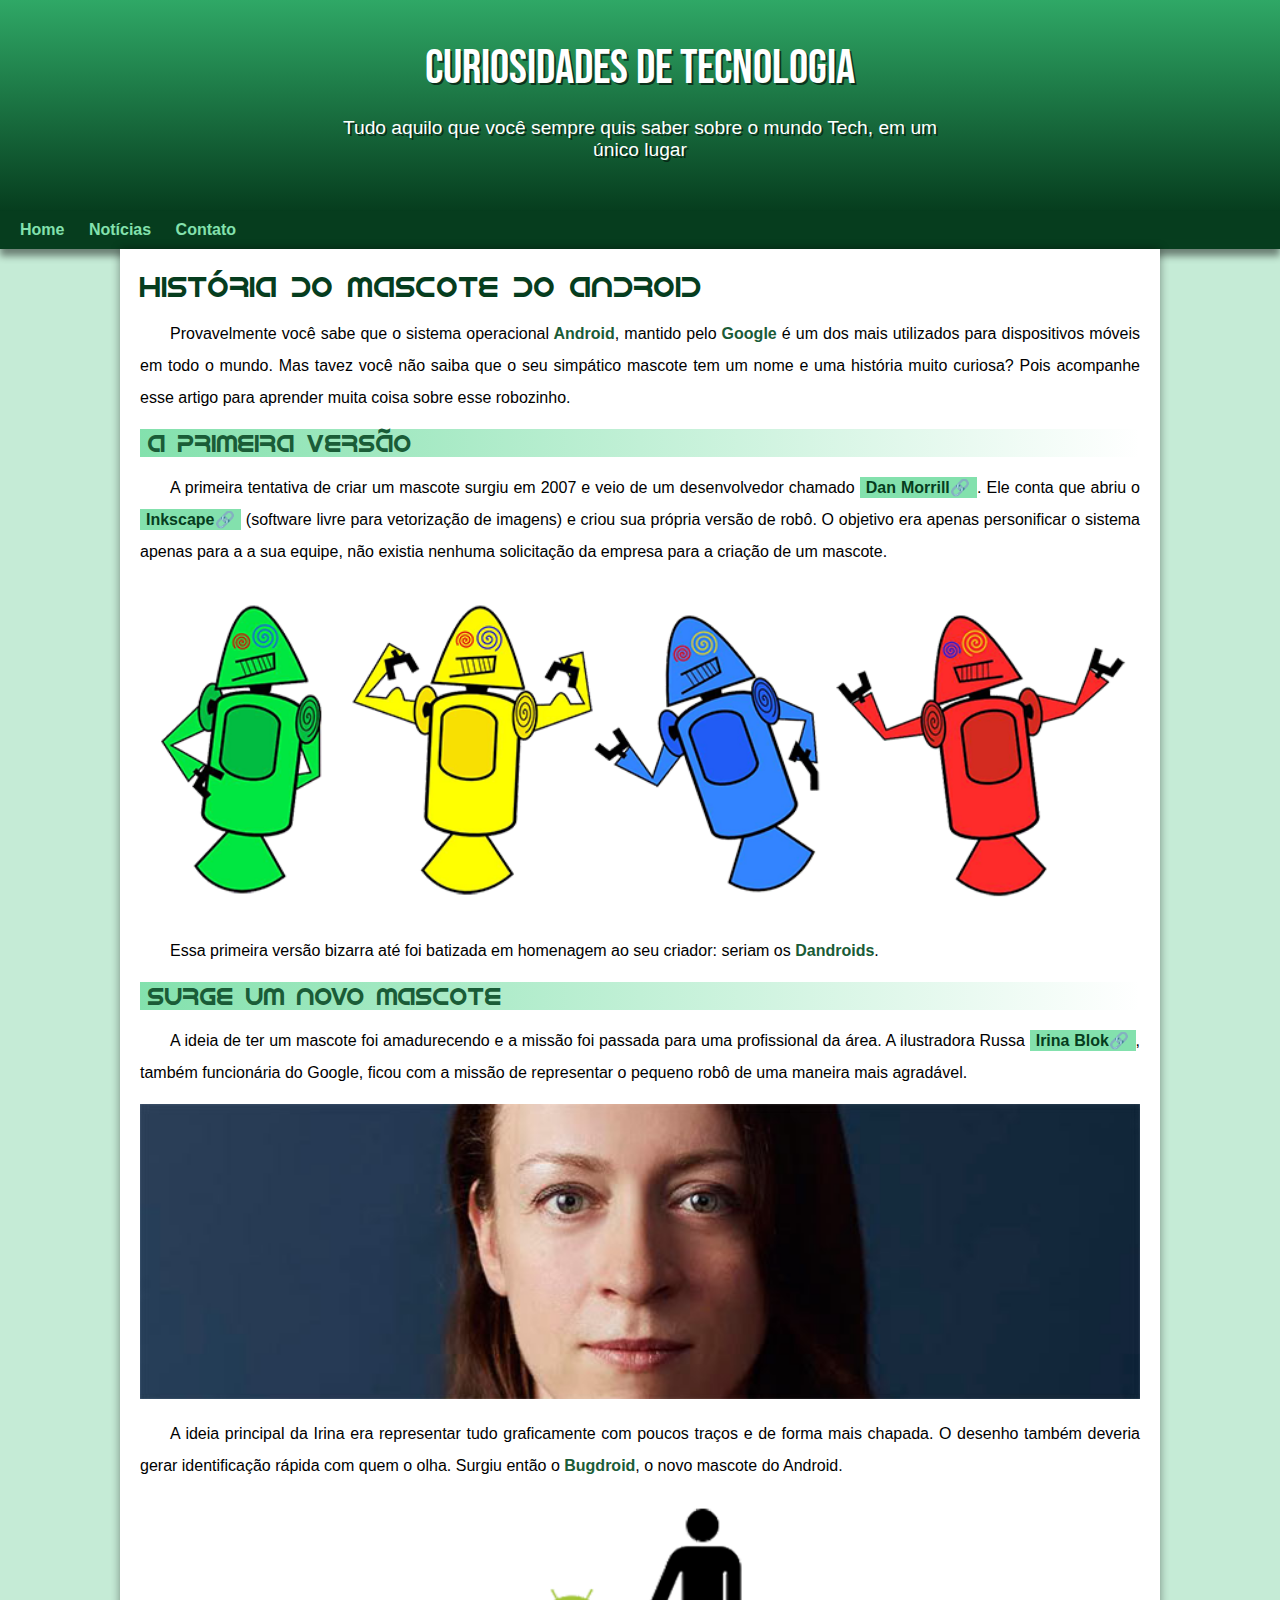
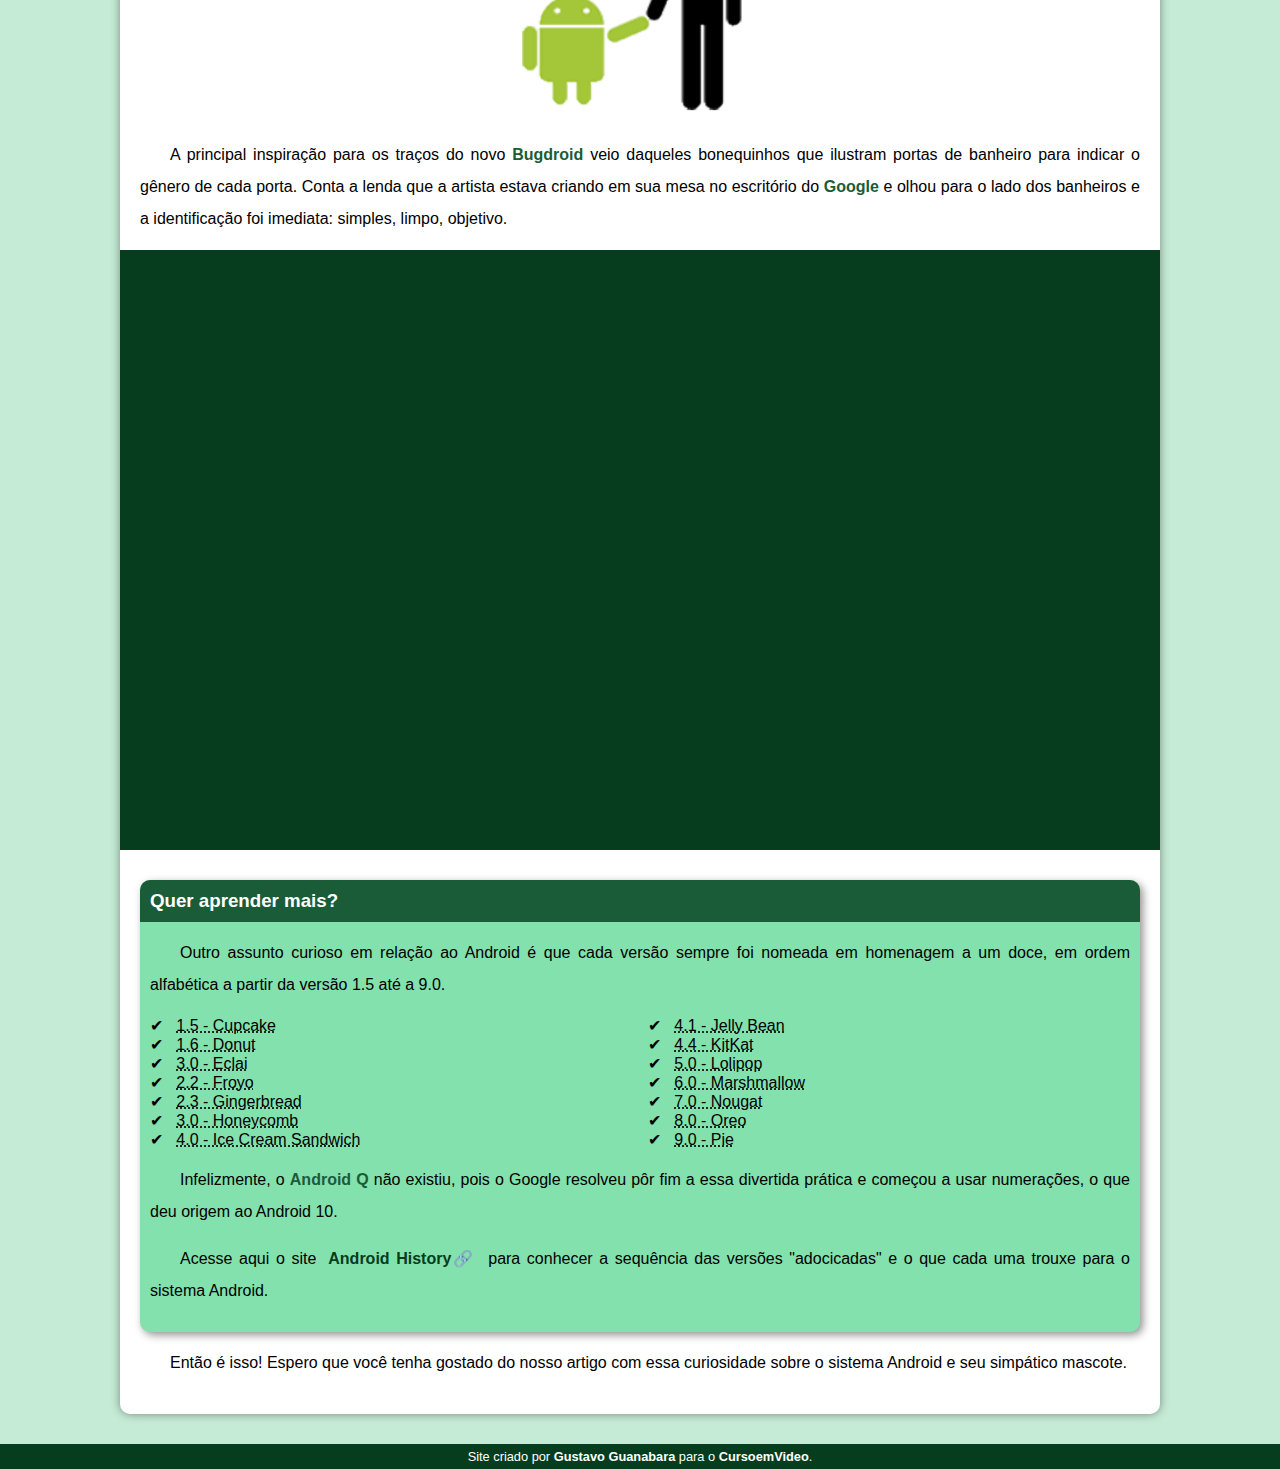
<file: index.html>
<!DOCTYPE html>
<html lang="pt-br">
<head>
    <meta charset="UTF-8">
    <meta name="viewport" content="width=device-width, initial-scale=1.0">
    <title>Como surgiu o mascote do android</title>
    <link rel="shortcut icon" href="imagens/favicon.ico" type="image/x-icon">
    <link rel="stylesheet" href="estilos/style.css">

</head>
<body>
    <header>
        <h1>Curiosidades de Tecnologia</h1>

        <p>Tudo aquilo que você sempre quis saber sobre o mundo Tech, em um único lugar</p>
    </header>
    <nav>
        <a href="#">Home</a>
        <a href="#">Notícias</a>
        <a href="#">Contato</a>
    </nav>
    <main>
        <article>
            <h1>História do Mascote do Android</h1>

            <p>Provavelmente você sabe que o sistema operacional<strong> Android</strong>, mantido pelo <strong>Google </strong>é um dos mais utilizados para dispositivos móveis em todo o mundo. Mas tavez você não saiba que o seu simpático mascote tem um nome e uma história muito curiosa? Pois acompanhe esse artigo para aprender muita coisa sobre esse robozinho.</p>
            
            <h2>A primeira versão</h2>
            
            <p>A primeira tentativa de criar um mascote surgiu em 2007 e veio de um desenvolvedor chamado <a href="https://androidcommunity.com/dan-morrill-shows-us-the-android-mascot-that-almost-was-20130103/" target="_blank" class="externo">Dan Morrill</a>. Ele conta que abriu o <a href="https://inkscape.org/pt-br/" target="_blank" class="externo">Inkscape</a> (software livre para vetorização de imagens) e criou sua própria versão de robô. O objetivo era apenas personificar o sistema apenas para a a sua equipe, não existia nenhuma solicitação da empresa para a criação de um mascote.</p>
            
            <picture>
                <source media="(max-width: 670px )" srcset="imagens/dan-droids-pq.png">
                <img src="imagens/dan-droids.png" alt="primeira versão do android">
            </picture>
            
            <p>Essa primeira versão bizarra até foi batizada em homenagem ao seu criador: seriam os <strong>Dandroids</strong>.</p>
            
            <h2>Surge um novo mascote</h2>
            
            <p>A ideia de ter um mascote foi amadurecendo e a missão foi passada para uma profissional da área. A ilustradora Russa <a href="https://www.irinablok.com/" target="_blank" class="externo">Irina Blok</a>, também funcionária do Google, ficou com a missão de representar o pequeno robô de uma maneira mais agradável.</p>
            
            <picture>
                <source media="(max-width:670px )" srcset="imagens/irina-blok-pq.jpg">
                <img src="imagens/irina-blok.jpg" alt="irina-blok, criadora do bugdroid">
            </picture>
            
            <p>A ideia principal da Irina era representar tudo graficamente com poucos traços e de forma mais chapada. O desenho também deveria gerar identificação rápida com quem o olha. Surgiu então o <strong>Bugdroid</strong>, o novo mascote do Android.</p>
            
            <img src="imagens/bugdroid.png" class="pequena" alt="bugdroid, novo mascote">
            
            <p>A principal inspiração para os traços do novo <strong>Bugdroid</strong> veio daqueles bonequinhos que ilustram portas de banheiro para indicar o gênero de cada porta. Conta a lenda que a artista estava criando em sua mesa no escritório do<strong> Google</strong> e olhou para o lado dos banheiros e a identificação foi imediata: simples, limpo, objetivo.</p>
            
            <div class="video">
                <iframe width="560" height="315" src="https://www.youtube.com/embed/l2UDgpLz20M" title="YouTube video player" frameborder="0" allow="accelerometer; autoplay; clipboard-write; encrypted-media; gyroscope; picture-in-picture; web-share" allowfullscreen></iframe>
            </div>
            <aside>
                <h3>Quer aprender mais? </h3>

                <p>Outro assunto curioso em relação ao Android é que cada versão sempre foi nomeada em homenagem a um doce, em ordem alfabética a partir da versão 1.5 até a 9.0.</p>
                
                <ul>
                    <li>
                        <abbr title="Bolo de copo">1.5 - Cupcake</abbr>
                    </li>
                    <li>
                        <abbr title="Rosquinha">1.6 - Donut</abbr>
                    </li>
                    <li>
                        <abbr title="Bomba">3.0 - Eclai</abbr>
                    </li>
                    <li>
                        <abbr title="Iogurte congelado">2.2 - Froyo</abbr>
                    </li>
                   <li>
                        <abbr title="Biscoito de gengibre"> 2.3 - Gingerbread</abbr>
                    </li>
                    <li>
                        <abbr title="Favo de mel">3.0 - Honeycomb</abbr>
                    </li>
                    <li>
                        <abbr title="sanduiche de sorvete">4.0 - Ice Cream Sandwich</abbr>
                    </li>
                    <li>
                        <abbr title="Jujuba">4.1 - Jelly Bean</abbr>
                    </li>
                    <li>
                        <abbr title="KitKat">  4.4 - KitKat</abbr>
                    </li>
                    <li>
                        <abbr title="Pirulito"> 5.0 - Lolipop</abbr>
                    </li>
                    <li>
                        <abbr title="Marsgmallow">6.0 - Marshmallow</abbr>
                    </li>
                     <li>
                        <abbr title="Torrone">7.0 - Nougat</abbr>
                    </li>
                    <li>
                        <abbr title="oreo">8.0 - Oreo</abbr>
                    </li>
                     <li>
                        <abbr title="Torta">9.0 - Pie</abbr>
                    </li>
                </ul>
                
                <p>Infelizmente, o <strong>Android Q </strong>não existiu, pois o Google resolveu pôr fim a essa divertida prática e começou a usar numerações, o que deu origem ao Android 10.</p>
                
                <p>Acesse aqui o site<a href="https://www.android.com/intl/pt_pt/history/" target="_blank" class="externo"> Android History</a> para conhecer a sequência das versões "adocicadas" e o que cada uma trouxe para o sistema Android.</p>
            </aside>
            <p>Então é isso! Espero que você tenha gostado do nosso artigo com essa curiosidade sobre o sistema Android e seu simpático mascote.</p>
        </article>    
    </main>
    <footer>
        <p>Site criado por <a href="https://gustavoguanabara.github.io/" target="_blank">Gustavo Guanabara</a> para o <a href="https://www.youtube.com/@CursoemVideo" target="_blank">CursoemVideo</a>.</p>
    </footer>
</body>
</html>
</file>
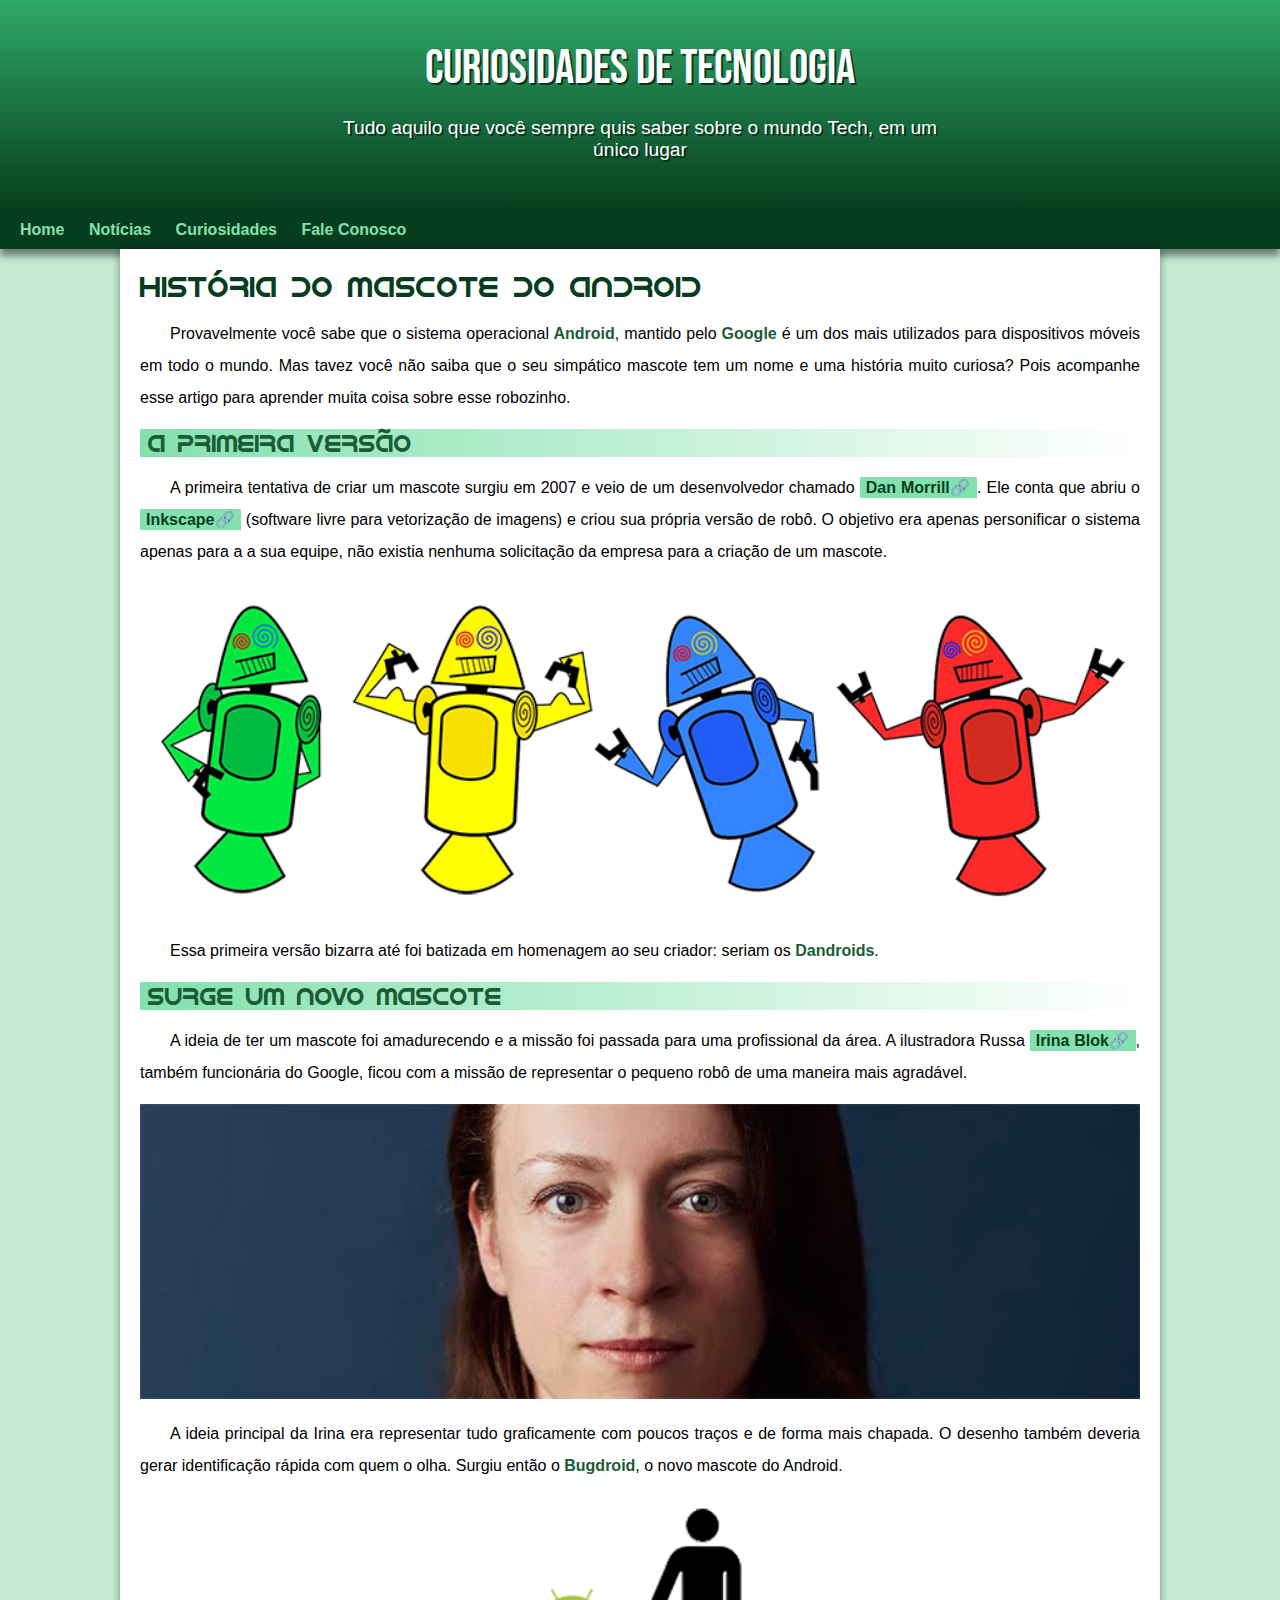
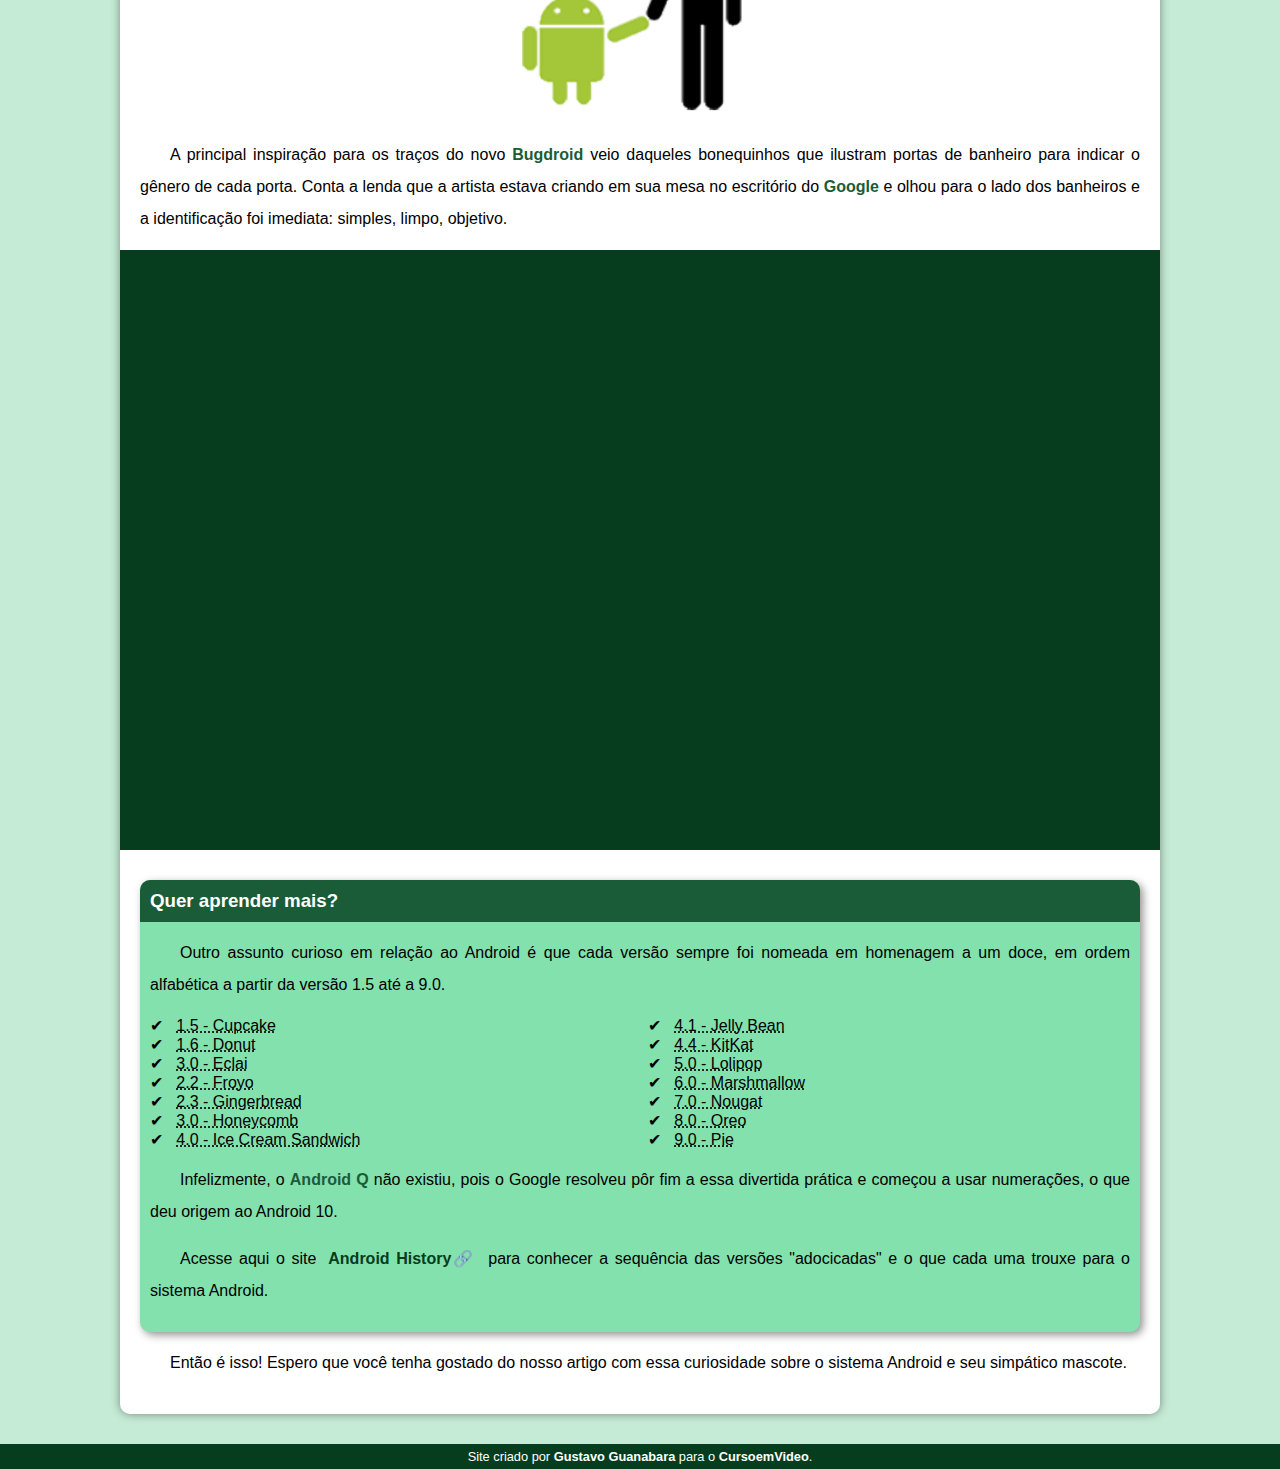
<file: index.html.html>
<!DOCTYPE html>
<html lang="pt-br">
<head>
    <meta charset="UTF-8">
    <meta name="viewport" content="width=device-width, initial-scale=1.0">
    <title>Como surgiu o mascote do android</title>
    <link rel="shortcut icon" href="imagens/favicon.ico" type="image/x-icon">
    <link rel="stylesheet" href="estilos/style.css">

</head>
<body>
    <header>
        <h1>Curiosidades de Tecnologia</h1>

        <p>Tudo aquilo que você sempre quis saber sobre o mundo Tech, em um único lugar</p>
    </header>
    <nav>
        <a href="#">Home</a>
        <a href="#">Notícias</a>
        <a href="#">Curiosidades</a>
        <a href="#">Fale Conosco</a>
    </nav>
    <main>
        <article>
            <h1>História do Mascote do Android</h1>

            <p>Provavelmente você sabe que o sistema operacional<strong> Android</strong>, mantido pelo <strong>Google </strong>é um dos mais utilizados para dispositivos móveis em todo o mundo. Mas tavez você não saiba que o seu simpático mascote tem um nome e uma história muito curiosa? Pois acompanhe esse artigo para aprender muita coisa sobre esse robozinho.</p>
            
            <h2>A primeira versão</h2>
            
            <p>A primeira tentativa de criar um mascote surgiu em 2007 e veio de um desenvolvedor chamado <a href="https://androidcommunity.com/dan-morrill-shows-us-the-android-mascot-that-almost-was-20130103/" target="_blank" class="externo">Dan Morrill</a>. Ele conta que abriu o <a href="https://inkscape.org/pt-br/" target="_blank" class="externo">Inkscape</a> (software livre para vetorização de imagens) e criou sua própria versão de robô. O objetivo era apenas personificar o sistema apenas para a a sua equipe, não existia nenhuma solicitação da empresa para a criação de um mascote.</p>
            
            <picture>
                <source media="(max-width: 670px )" srcset="imagens/dan-droids-pq.png">
                <img src="imagens/dan-droids.png" alt="primeira versão do android">
            </picture>
            
            <p>Essa primeira versão bizarra até foi batizada em homenagem ao seu criador: seriam os <strong>Dandroids</strong>.</p>
            
            <h2>Surge um novo mascote</h2>
            
            <p>A ideia de ter um mascote foi amadurecendo e a missão foi passada para uma profissional da área. A ilustradora Russa <a href="https://www.irinablok.com/" target="_blank" class="externo">Irina Blok</a>, também funcionária do Google, ficou com a missão de representar o pequeno robô de uma maneira mais agradável.</p>
            
            <picture>
                <source media="(max-width:670px )" srcset="imagens/irina-blok-pq.jpg">
                <img src="imagens/irina-blok.jpg" alt="irina-blok, criadora do bugdroid">
            </picture>
            
            <p>A ideia principal da Irina era representar tudo graficamente com poucos traços e de forma mais chapada. O desenho também deveria gerar identificação rápida com quem o olha. Surgiu então o <strong>Bugdroid</strong>, o novo mascote do Android.</p>
            
            <img src="imagens/bugdroid.png" class="pequena" alt="bugdroid, novo mascote">
            
            <p>A principal inspiração para os traços do novo <strong>Bugdroid</strong> veio daqueles bonequinhos que ilustram portas de banheiro para indicar o gênero de cada porta. Conta a lenda que a artista estava criando em sua mesa no escritório do<strong> Google</strong> e olhou para o lado dos banheiros e a identificação foi imediata: simples, limpo, objetivo.</p>
            
            <div class="video">
                <iframe width="560" height="315" src="https://www.youtube.com/embed/l2UDgpLz20M" title="YouTube video player" frameborder="0" allow="accelerometer; autoplay; clipboard-write; encrypted-media; gyroscope; picture-in-picture; web-share" allowfullscreen></iframe>
            </div>
            <aside>
                <h3>Quer aprender mais? </h3>

                <p>Outro assunto curioso em relação ao Android é que cada versão sempre foi nomeada em homenagem a um doce, em ordem alfabética a partir da versão 1.5 até a 9.0.</p>
                
                <ul>
                    <li>
                        <abbr title="Bolo de copo">1.5 - Cupcake</abbr>
                    </li>
                    <li>
                        <abbr title="Rosquinha">1.6 - Donut</abbr>
                    </li>
                    <li>
                        <abbr title="Bomba">3.0 - Eclai</abbr>
                    </li>
                    <li>
                        <abbr title="Iogurte congelado">2.2 - Froyo</abbr>
                    </li>
                   <li>
                        <abbr title="Biscoito de gengibre"> 2.3 - Gingerbread</abbr>
                    </li>
                    <li>
                        <abbr title="Favo de mel">3.0 - Honeycomb</abbr>
                    </li>
                    <li>
                        <abbr title="sanduiche de sorvete">4.0 - Ice Cream Sandwich</abbr>
                    </li>
                    <li>
                        <abbr title="Jujuba">4.1 - Jelly Bean</abbr>
                    </li>
                    <li>
                        <abbr title="KitKat">  4.4 - KitKat</abbr>
                    </li>
                    <li>
                        <abbr title="Pirulito"> 5.0 - Lolipop</abbr>
                    </li>
                    <li>
                        <abbr title="Marsgmallow">6.0 - Marshmallow</abbr>
                    </li>
                     <li>
                        <abbr title="Torrone">7.0 - Nougat</abbr>
                    </li>
                    <li>
                        <abbr title="oreo">8.0 - Oreo</abbr>
                    </li>
                     <li>
                        <abbr title="Torta">9.0 - Pie</abbr>
                    </li>
                </ul>
                
                <p>Infelizmente, o <strong>Android Q </strong>não existiu, pois o Google resolveu pôr fim a essa divertida prática e começou a usar numerações, o que deu origem ao Android 10.</p>
                
                <p>Acesse aqui o site<a href="https://www.android.com/intl/pt_pt/history/" target="_blank" class="externo"> Android History</a> para conhecer a sequência das versões "adocicadas" e o que cada uma trouxe para o sistema Android.</p>
            </aside>
            <p>Então é isso! Espero que você tenha gostado do nosso artigo com essa curiosidade sobre o sistema Android e seu simpático mascote.</p>
        </article>    
    </main>
    <footer>
        <p>Site criado por <a href="https://gustavoguanabara.github.io/" target="_blank">Gustavo Guanabara</a> para o <a href="https://www.youtube.com/@CursoemVideo" target="_blank">CursoemVideo</a>.</p>
    </footer>
</body>
</html>
</file>
<file: estilos/style.css>
@charset "UTF-8";

@import url('https://fonts.googleapis.com/css2?family=Bebas+Neue&family=Indie+Flower&family=Mynerve&family=Shadows+Into+Light&display=swap');

@font-face {
    font-family: 'idroid';
    src: url('../fontes/idroid.otf') format('opentype');
    font-weight: normal;
}





:root {


--cor0:#c5ebd6;
--cor1:#83e1ad;
--cor2:#3ddc84;
--cor3:#2fa866;
--cor4:#1a5c37;
--cor5:#063d1e;

--fonte-padrao: Arial, Helvetica, sans-serif;
--fonte-destaque: 'Bebas Neue', cursive;
--fonte-android: 'idroid', cursive;

}

* {
    margin: 0px;
    padding: 0px;
}

body {
    background-color: var(--cor0);
    font-family: var(--fonte-padrao);
  
}

a.externo::after {
    content: '\1F517';

}


header {
    background-image: linear-gradient(to bottom, var(--cor3), var(--cor5));
  
    min-height: 150px;
    text-align: center;
    padding-top: 40px;
}

header > p {
    color: white;
    font-family: var(--fonte-padrao);
    font-size:1.2em ;
    max-width: 600px;
    margin: auto;
    padding-bottom: 50px;
    padding-left: 10px;
    padding-right: 10px;
    text-shadow: 2px 2px rgba(0, 0, 0, 0.534);
    
}

header > h1 {
    color: white;
    font-family: var(--fonte-destaque);
    font-size: 3em;
    font-weight: normal;
    margin-bottom: 20px;
    text-shadow: 2px 2px rgba(0, 0, 0, 0.616);

 }

nav {
    background-color: var(--cor5);
    padding: 10px;
    box-shadow: 0px 7px 7px rgba(0, 0, 0, 0.452);
 }
 
nav > a {
    color: var(--cor1);
    padding: 10px ;
    text-decoration: none;
    font-weight: bold;
    border-radius: 5px;
    transition-duration: 0.3s;
 }

nav > a:hover {
        background-color: var(--cor2);
        color: var(--cor4);
    }

main {
    background-color: white;
    min-width: 300px;
    max-width: 1000px;
    margin: auto;
    padding: 20px;
    box-shadow: 0px 0px 10px rgba(0, 0, 0, 0.411);
    margin-bottom: 30px;
    border-bottom-left-radius: 10px;
    border-bottom-right-radius: 10px;


 }

main p {
    margin: 15px 0px;
    text-align: justify;
    text-indent: 30px;
    line-height: 2em;
}

main strong {
    color: var(--cor4);
    font-weight: bold;

}

main a {
     text-decoration: none;
     font-weight: bold;
     color: var(--cor5);
     background-color: var(--cor1);
     padding: 2px 6px;

}

main a:hover {
    text-decoration: underline;
    color: var(--cor4);
}

main img.pequena {
        max-width: 350px;
        display: block;
        margin: auto;

    }

main img {
    width: 100%;
 }
main h1 {
    color: var(--cor5);
    font-family:var(--fonte-android);
    font-weight: normal;
    font-size: 1.8em;
      
}

main h2 {
    font-family: var(--fonte-android);
    color: var(--cor4);
    font-size: 1,3em;
    font-weight: normal;
    background-image: linear-gradient(to right, var(--cor1), transparent);
    text-indent: 8px;
    
}

div.video {
    background-color: var(--cor5);
    margin: 0px -20px 30px -20px ;
    padding: 20px;
    padding-bottom: 58%;
    position: relative;

}

div.video > iframe {
    position: absolute;
    top: 5%;
    left: 5%;
    width: 90%;
    height: 90%;

}

aside {
    background-color: var(--cor1);
    padding: 10px;
    border-radius: 10px;
    box-shadow: 3px 3px 8px rgba(0, 0, 0, 0.432);

}

aside > h3 {
    background-color: var(--cor4);
    color: white;
    padding: 10px;
    margin: -10px -10px 0px -10px;
    border-radius: 10px 10px 0px 0px;
}

aside > ul {
   list-style-type: '\2714\00A0\00A0';
    list-style-position: inside;
    columns: 2;
}

footer {
    background-color: var(--cor5);
    color: white;
    text-align: center;
    font-size: 0.8em;
    padding: 5px;
}

footer a {
    text-decoration: none;
    color: white;
    font-weight: bold;
}

footer a:hover{
    text-decoration: underline;
    color: var(--cor1);
}
</file>
